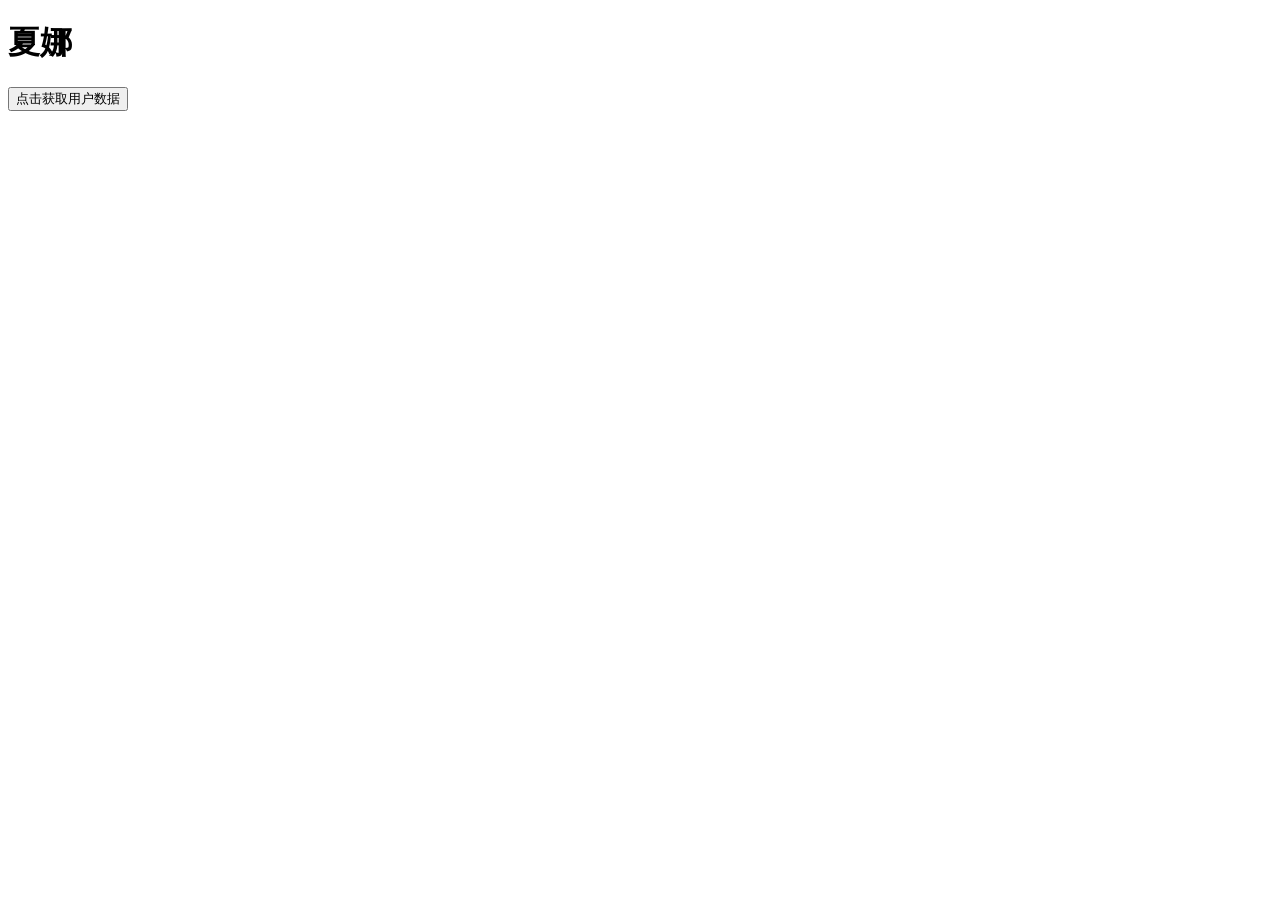
<file: 4-kuayu/1-tongyuan/index.html>
<!DOCTYPE html>
<html lang="en">
<head>
    <meta charset="UTF-8">
    <meta http-equiv="X-UA-Compatible" content="IE=edge">
    <meta name="viewport" content="width=device-width, initial-scale=1.0">
    <title>Document</title>
</head>
<body>
    <!-- 同端口http同url等 -->
    <h1>夏娜</h1>
    <button>点击获取用户数据</button>
    <script>
        const btn = document.querySelector('button');
        btn.addEventListener('click',function(){
            const x = new XMLHttpRequest();
            // 因为满足同源策略，所以url可以简写
            x.open('GET','/data');
            // 发送
            x.send();
            //
            x.onreadystatechange = function(){
                if(x.readyState === 4) {
                    if(x.status >= 200 && x.status < 300) {
                        console.log(x.response);
                    }
                }
            }
        })
    </script>
</body>
</html>
</file>
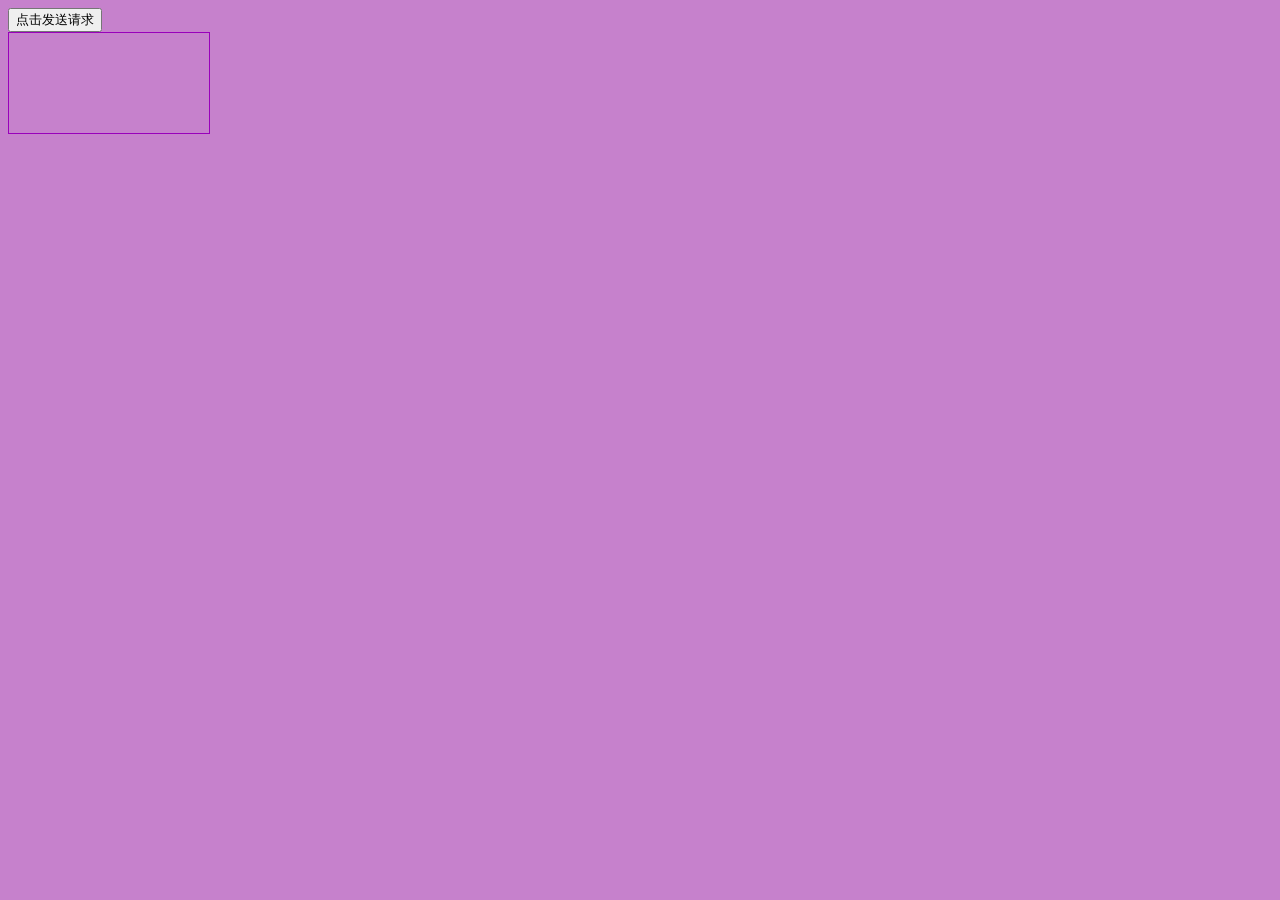
<file: 3-GenAJAX/1-GET.html>
<!DOCTYPE html>
<html lang="en">
<head>
    <meta charset="UTF-8">
    <meta http-equiv="X-UA-Compatible" content="IE=edge">
    <meta name="viewport" content="width=device-width, initial-scale=1.0">
    <title>Document</title>
    <link rel="stylesheet" href="./base.css">
    <script src="./base.js"></script>
    <style>
        #result {
            width: 200px;
            height: 100px;
            border: solid 1px #90b;
        }
    </style>
</head>
<body>
    <button class="btn1">点击发送请求</button>
    <div id="result"></div>



    <script>
        const btn = document.querySelector('.btn1');
        const result =  document.querySelector('#result');
        btn.addEventListener('click',function(){
            // 1.创建对象
            const xhr = new XMLHttpRequest();
            // 2.初始化、设置请求方法和 url
            xhr.open('GET','http://127.0.0.1:8000/server?name=xiana&like=apple');
            // 3.发送
            xhr.send();
            // 4.事件绑定 处理服务器端返回的结果
            // on when 当 ...的时候
            //readystate 是 xhr 对象中的属性，表示状态 0 1 2 3 4
            //change 状态改变(open send等) 0 1 2 3等都会调用一次
            xhr.onreadystatechange = function(){
                console.log('调用了1次onrdstchange事件');
                // 判断 (服务端返回了所有结果)
                if(xhr.readyState === 4) {
                    // 判断响应状态码 200 404 403 401 500
                    // 2xx 成功
                    if(xhr.status >= 200 && xhr.status < 300) {
                        //处理结果 行 头 空行 体
                        // 1.响应行
                        console.log(xhr.status);//状态码 200
                        console.log(xhr.statusText);//状态内容描述 OK
                        console.log(xhr.getAllResponseHeaders());//所有响应头
                        console.log(xhr.response);//响应体

                        result.innerHTML = xhr.response;
                    }
                }
            }
        })
    </script>
</body>
</html>
</file>
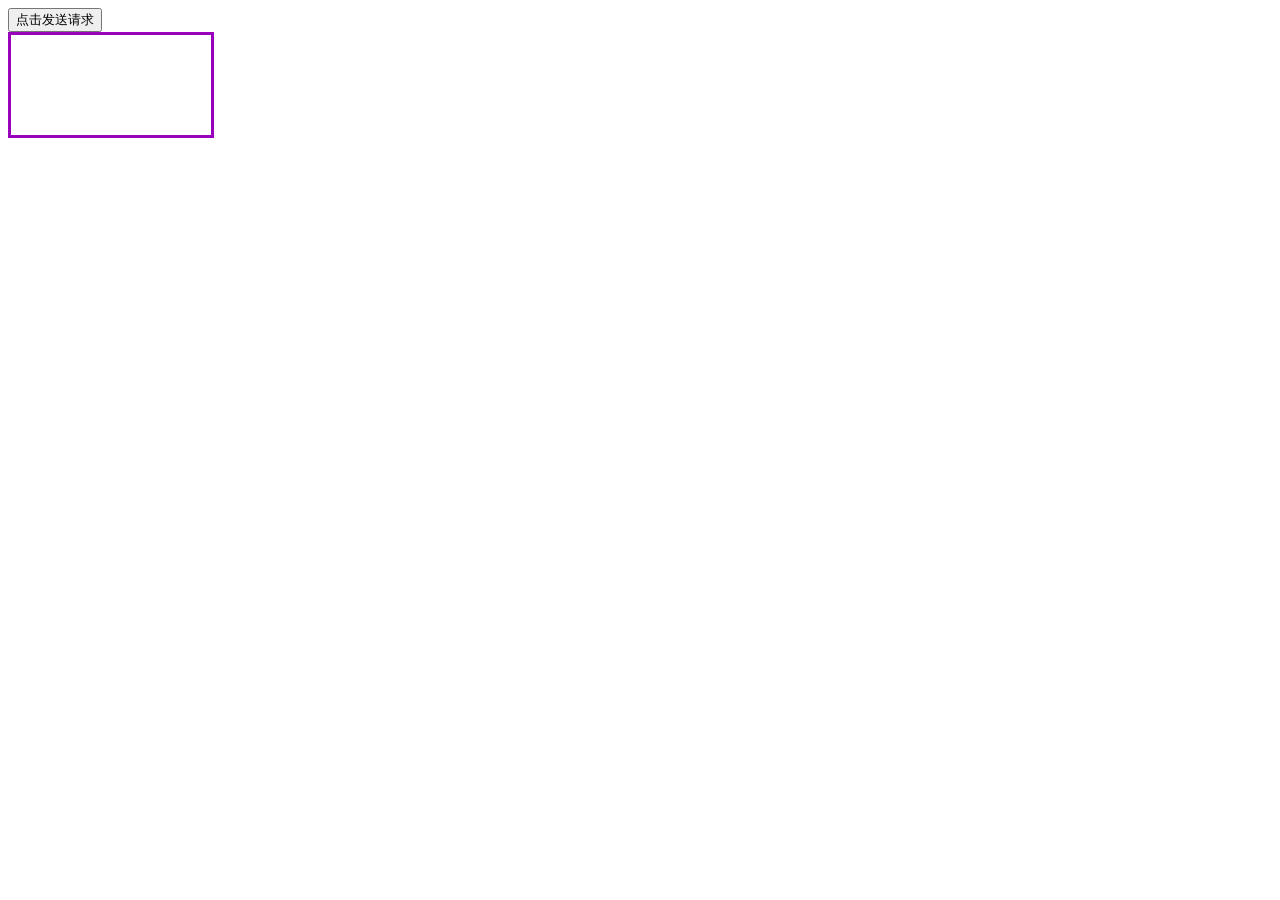
<file: 3-GenAJAX/4-IE缓存问题.html>
<!DOCTYPE html>
<html lang="en">
<head>
    <meta charset="UTF-8">
    <meta http-equiv="X-UA-Compatible" content="IE=edge">
    <meta name="viewport" content="width=device-width, initial-scale=1.0">
    <title>Document</title>
    <style>
        #result {
            width: 200px;
            height: 100px;
            border: solid #90b;
        }
    </style>
</head>
<body>
    <button>点击发送请求</button>
    <div id="result"></div>

    <script>
        // 📕📕📕注意 IE一已经退出世界
        // 获取点击按钮 和 内容区域
        const btn = document.querySelector('button');
        const result = document.querySelector('#result');
        // 添加点击事件
        btn.addEventListener('click',function(){
            // 1.获取XMLHttpRequest 对象
            const xhr = new XMLHttpRequest();
               //🔖将获取的字符串格式 转化为对象 
               xhr.responseType = 'json';
            // 2.打开连接
            xhr.open('GET','http://127.0.0.1:8000/json-server');
            // 3.发送连接
            xhr.send();
            // 4.绑定接收事件
            xhr.onreadystatechange = function(){
                // 🔖准备状态判断
                if(xhr.readyState === 4) {
                    console.log('准备状态判断成功');
                    // 状态码判断
                    if(xhr.status >= 200 && xhr.status < 300) {
                        console.log('状态码判断成功')
                        // 内容
                        console.log('检测response内容');
                        console.log(xhr.response);
                        result.innerHTML = xhr.response.name;
                        
                    }
                }
            }

        })
        
    </script>
</body>
</html>
</file>
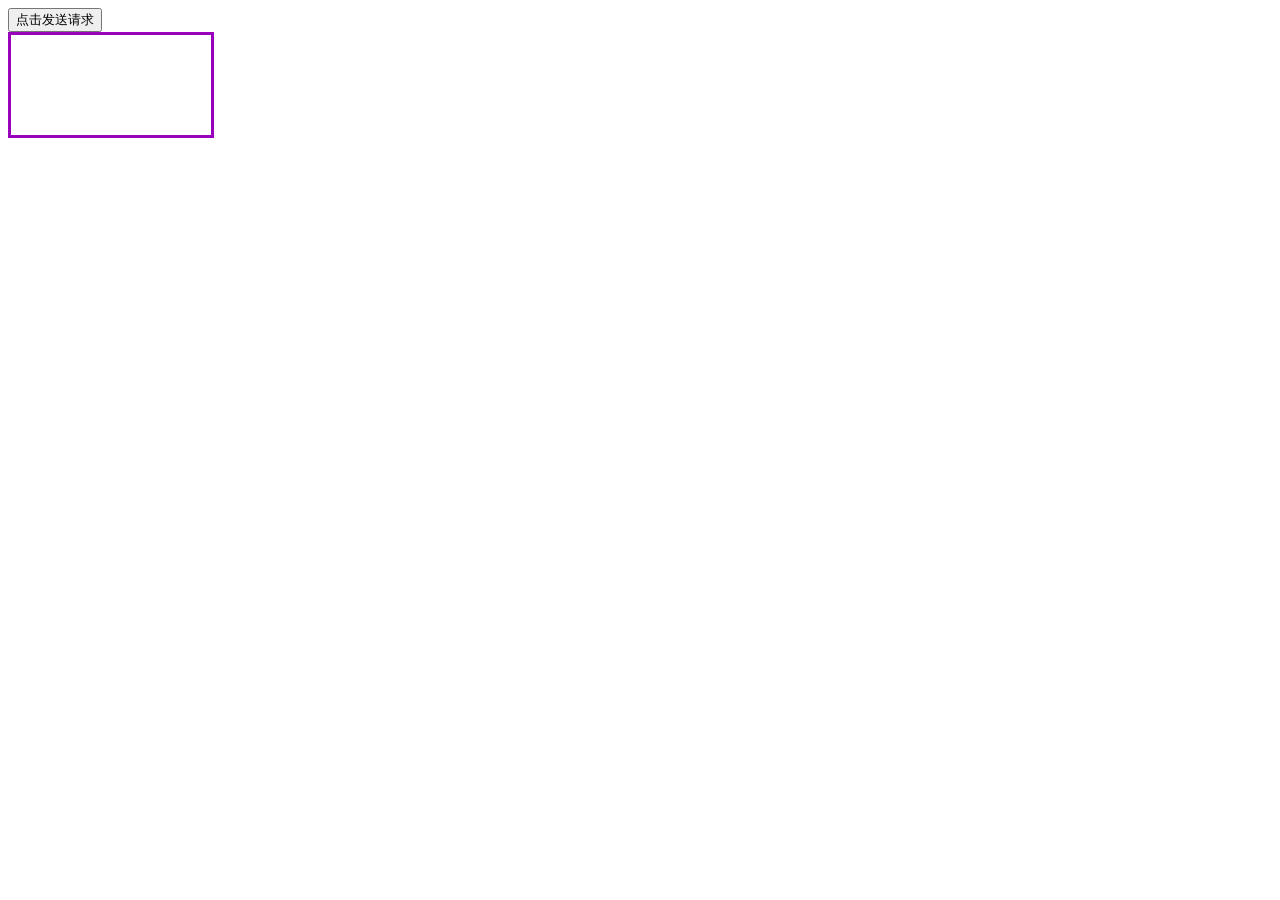
<file: 3-GenAJAX/5-超时和网络异常.html>
<!DOCTYPE html>
<html lang="en">
<head>
    <meta charset="UTF-8">
    <meta http-equiv="X-UA-Compatible" content="IE=edge">
    <meta name="viewport" content="width=device-width, initial-scale=1.0">
    <title>请求超时和网络异常</title>
    <style>
        #result {
            width: 200px;
            height: 100px;
            border: solid #90b;
        }
    </style>
</head>
<body>
    <button>点击发送请求</button>
    <div id="result"></div>

    <script>
        // 获取点击按钮 和 内容区域
        const btn = document.querySelector('button');
        const result = document.querySelector('#result');
        // 添加点击事件
        btn.addEventListener('click',function(){
            // 1.获取XMLHttpRequest 对象
            const xhr = new XMLHttpRequest();
               // 🔖超时设置 2s设置
               xhr.timeout = 2000;
            //    🔖超时回调
            xhr.ontimeout = function(){
                alert('网络超时2s,请从新访问');
            }
            // 🔖网络异常回调
            xhr.onerror = function() {
                alert('网络异常,出问题了');
            }
               //🔖将获取的字符串格式 转化为对象 
               xhr.responseType = 'json';
            // 2.打开连接
            xhr.open('GET','http://127.0.0.1:8000/delay');
            // 3.发送连接
            xhr.send();
            // 4.绑定接收事件
            xhr.onreadystatechange = function(){
                // 🔖准备状态判断
                if(xhr.readyState === 4) {
                    console.log('准备状态判断成功');
                    // 状态码判断
                    if(xhr.status >= 200 && xhr.status < 300) {
                        console.log('状态码判断成功')
                        // 内容
                        console.log('检测response内容');
                        console.log(xhr.response);
                        result.innerHTML = xhr.response.name;
                        
                    }
                }
            }

        })
        
    </script>
</body>
</html>
</file>
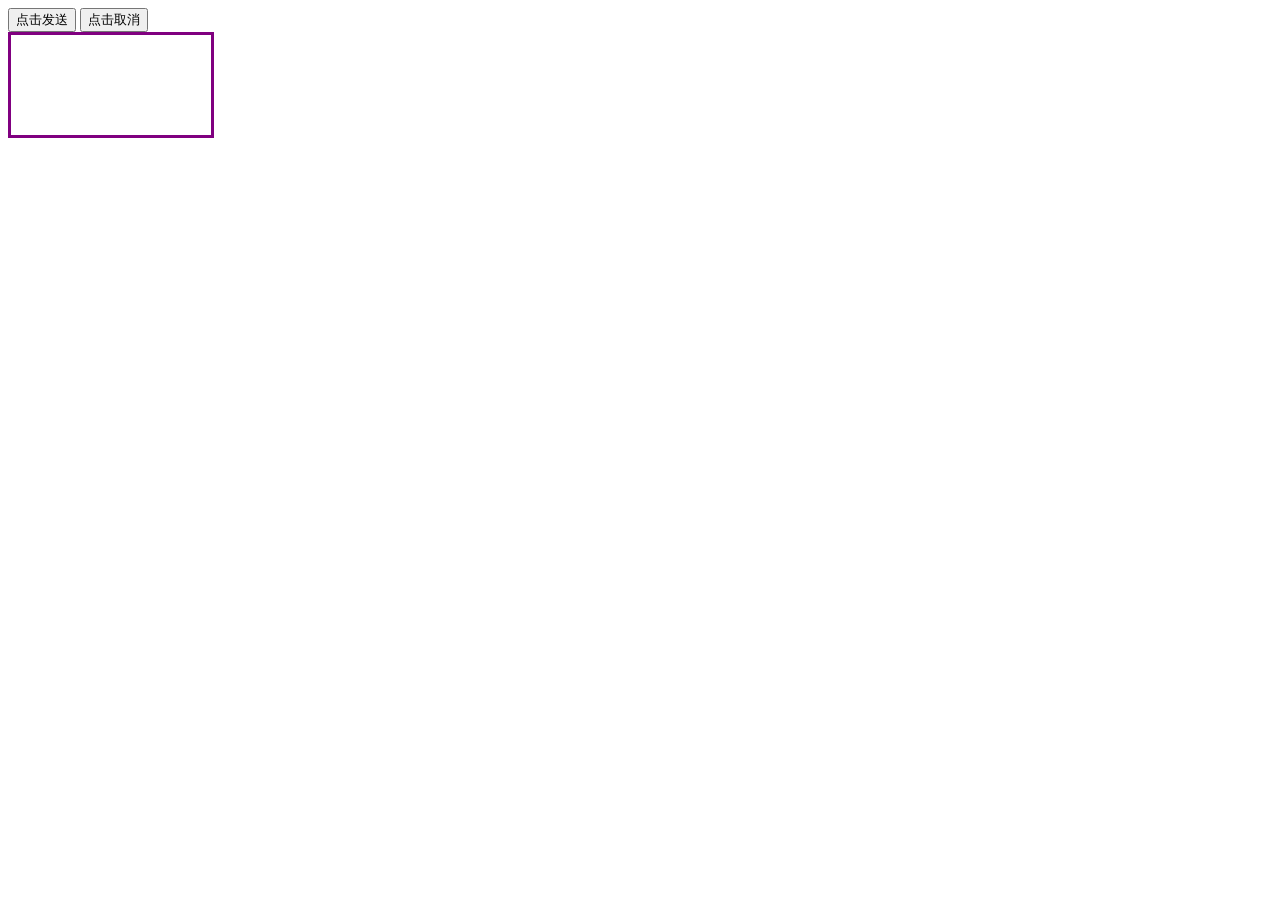
<file: 3-GenAJAX/6-取消请求.html>
<!DOCTYPE html>
<html lang="en">
<head>
    <meta charset="UTF-8">
    <meta http-equiv="X-UA-Compatible" content="IE=edge">
    <meta name="viewport" content="width=device-width, initial-scale=1.0">
    <title>Document</title>
    <style>
        #result {
            width: 200px;
            height: 100px;
            border: solid purple;
        }
    </style>
</head>
<body>
    <button>点击发送</button>
    <button>点击取消</button>
    <div id="result"></div>
    <script>
        let btns = document.querySelectorAll('button');
        let result = document.querySelector('#result');

        let xhr = null;
        btns[0].addEventListener('click',function(){
            // 创建实列化对象
            xhr = new XMLHttpRequest();
            // xhr.responseType = 'json';
            // xhr.responseType = 'json';
            // 打开链接
            xhr.open('GET','http://127.0.0.1:8000/delay')
            // 发送链接
            xhr.send();
            // 添加事件
            xhr.onreadystatechange = function(){
                // 准备状态判断
                if(xhr.readyState === 4) {
                    // 状态码判断
                    if(xhr.status >= 200 && xhr.status < 300) {
                        result.innerHTML = xhr.response;
                        console.log(xhr.response);
                    }
                }
            }

            btns[1].addEventListener('click',function(){
                xhr.abort();
            })
            
        })
    </script>
</body>
</html>
</file>
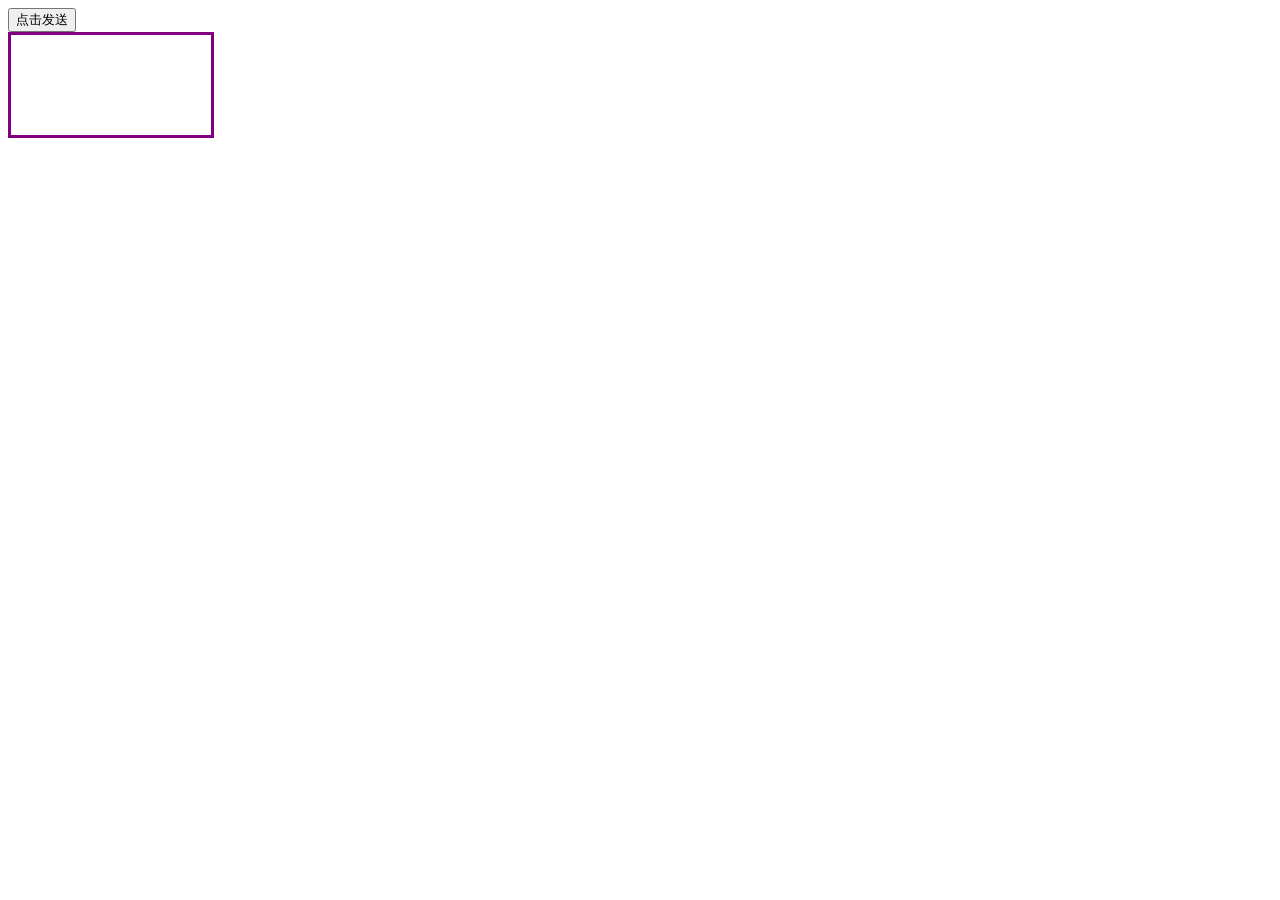
<file: 3-GenAJAX/7-重复请求问题.html>
<!DOCTYPE html>
<html lang="en">
<head>
    <meta charset="UTF-8">
    <meta http-equiv="X-UA-Compatible" content="IE=edge">
    <meta name="viewport" content="width=device-width, initial-scale=1.0">
    <title>Document</title>
    <style>
        #result {
            width: 200px;
            height: 100px;
            border: solid purple;
        }
    </style>
</head>
<body>
    <button>点击发送</button>
    <div id="result"></div>
    <script>
        let btns = document.querySelectorAll('button');
        let result = document.querySelector('#result');

        let xhr = null;

        // 标识变量
        let isSending = false;//是否正在发送AJAX请求
        btns[0].addEventListener('click',function(){
            // 判断表示变量
            if(isSending) xhr.abort();//如果正在发送，则取消请求，创建一个新的请求
            // 创建实列化对象
            xhr = new XMLHttpRequest();
            isSending = true;
            // 打开链接
            xhr.open('GET','http://127.0.0.1:8000/delay')
            // 发送链接
            xhr.send();
            // 添加事件
            xhr.onreadystatechange = function(){
                // 准备状态判断
                if(xhr.readyState === 4) {
                    // 为什么不加在下面里：状态码判断可能为失败
                    isSending = true;
                    // 状态码判断
                    if(xhr.status >= 200 && xhr.status < 300) {
                        result.innerHTML = xhr.response;
                        console.log(xhr.response);
                    }
                }
            }

            // btns[1].addEventListener('click',function(){
            //     xhr.abort();
            // })
            
        })
    </script>
</body>
</html>
</file>
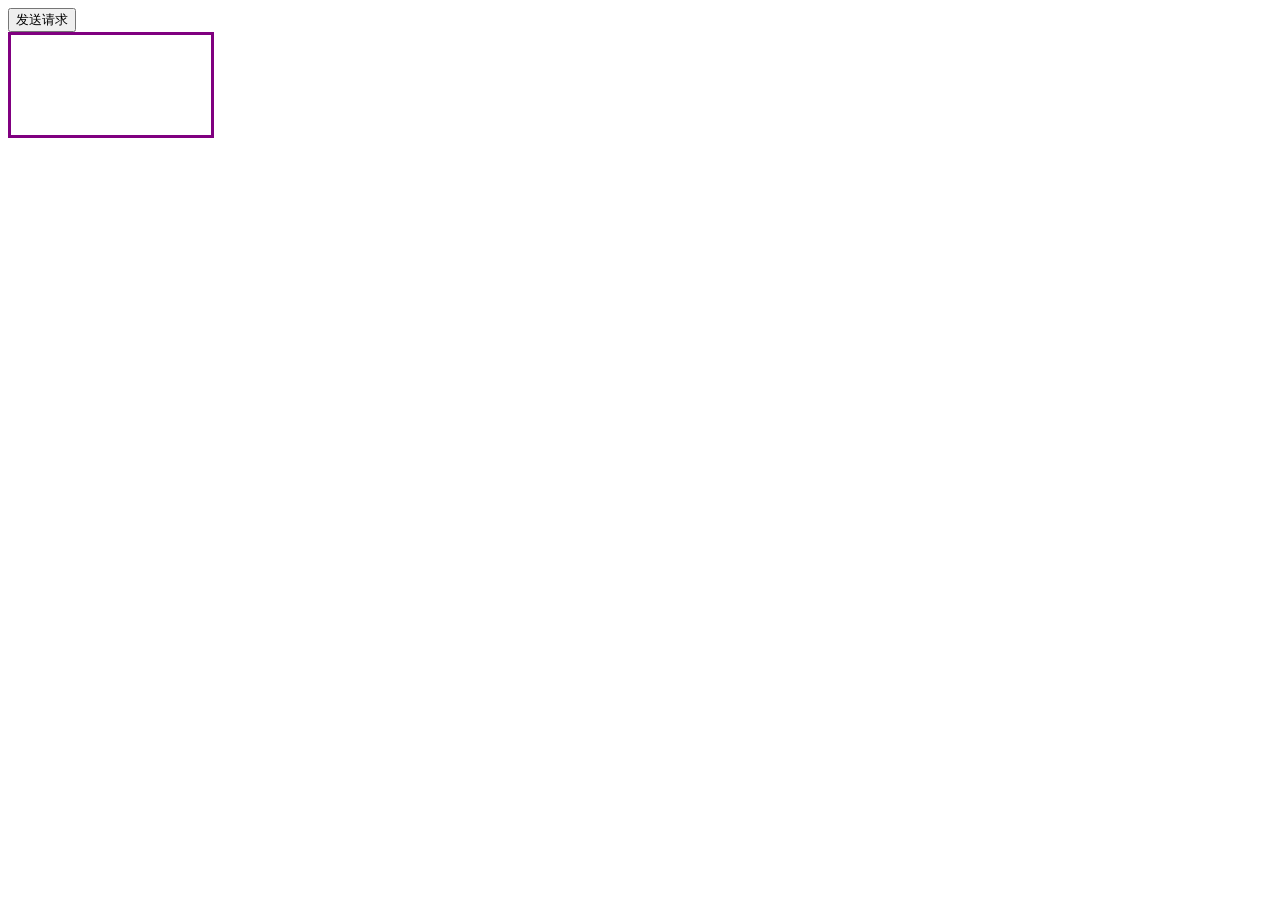
<file: 4-kuayu/3-CORS/cors.html>
<!DOCTYPE html>
<html lang="en">
<head>
    <meta charset="UTF-8">
    <meta http-equiv="X-UA-Compatible" content="IE=edge">
    <meta name="viewport" content="width=device-width, initial-scale=1.0">
    <title>Document</title>
    <style>
        #result {
            width: 200px;
            height: 100px;
            border: solid purple;
        }
    </style>
</head>
<body>
    <button>发送请求</button>
    <div id="result"></div>
    <script>
        const btn = document.querySelector('button');
        btn.addEventListener('click',function(){
            // 1.创建对象
            const x = new XMLHttpRequest();
            // 2.初始化
            x.open('GET','http://127.0.0.1:8000/cors-server');
            // 3.发送
            x.send();
            // 4.绑定事件
            x.onreadystatechange = function(){
                if(x.readyState === 4) {
                    if(x.status >= 200 && x.status < 300) {
                        console.log(x.response);
                    }
                }
            }

        })
    </script>
</body>
</html>
</file>
<file: 3-GenAJAX/base.css>
body {
    background-color: rgb(198, 129, 204);
}
</file>
